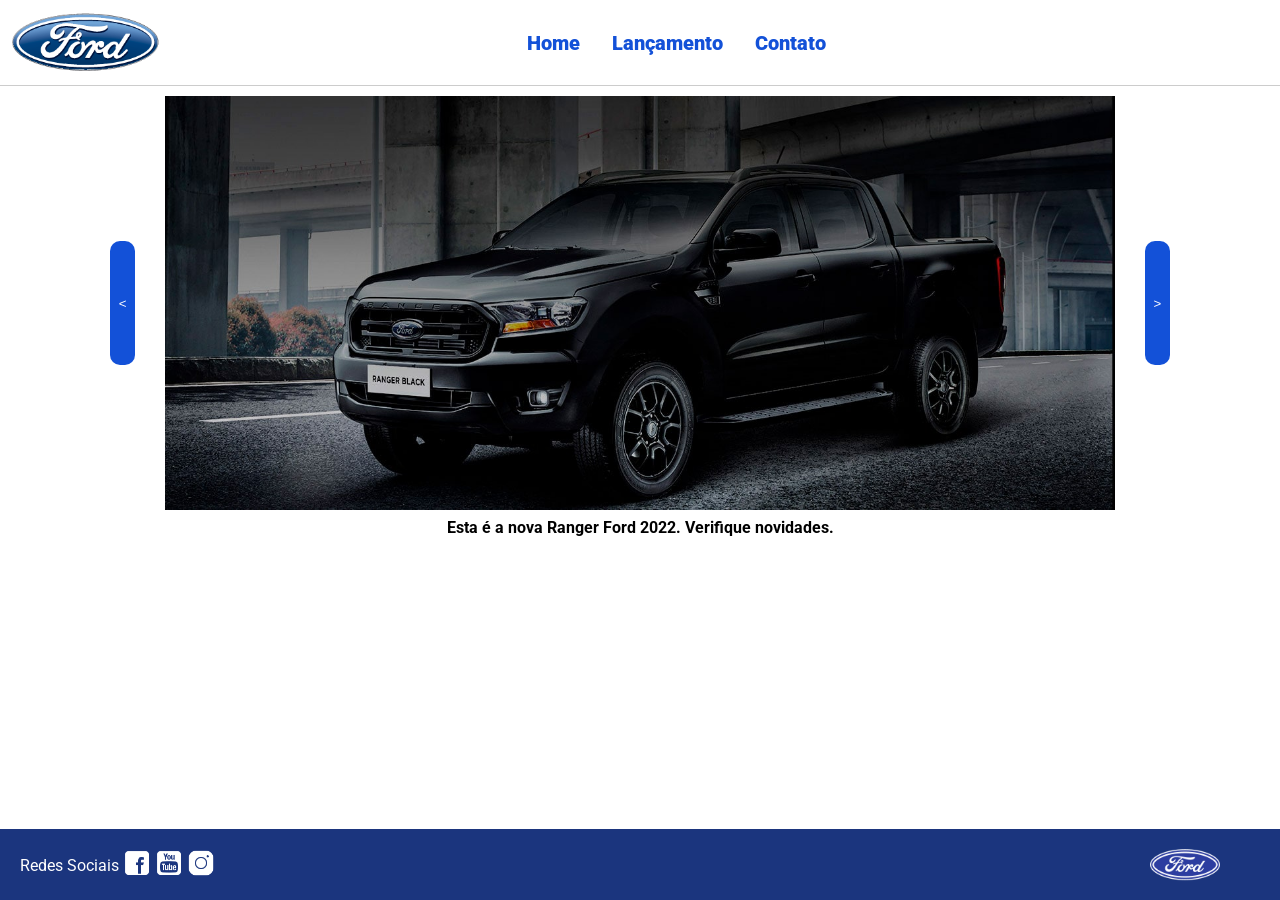
<file: index.html>
<!DOCTYPE html>
<html lang="pt-br">
<head>
    <meta charset="UTF-8">
    <meta http-equiv="X-UA-Compatible" content="IE=edge">
    <meta name="viewport" content="width=device-width, initial-scale=1.0">
    <title>Ford</title>    
    <link href="css/reset.css" rel="stylesheet">
    <link href="css/style.css" rel="stylesheet">
    <script src="js/carousel.js"></script>
</head>
<body>
    <header>       
        <div>
            <img src="img/logo-ford-256.png" width="150" class="logo" />
        </div>
        <nav>
            <ul>
                <li>
                    <a href="index.html">Home</a>
                </li>
                <li>
                    <a href="lancamento.html">Lançamento</a>
                </li>
                <li>
                    <a href="contato.html">Contato</a>
                </li>
            </ul>
        </nav>

    </header>
    <main>
        <div id="carousel">
        </div>
        <div id="carousel-title">
        </div>
        <script>
             //insert each image on carousel
            carouselArr.push(new Carousel("imagem_1.jpg","Esta é a nova Ranger Ford 2022. Verifique novidades.","lancamento.html"));
            carouselArr.push(new Carousel("imagem_2.jpg","Ford a nossa história","#"));
            carouselArr.push(new Carousel("imagem_3.jpg","Nova Ford Bronco Sport 2022","lancamento.html"));
            Carousel.Start(carouselArr);
        </script>
    </main>
    <footer>
        <nav id="social">
            <ul>
                <li><span class="redesociais">Redes Sociais</span></li>
                <li><a href="#" title="Facebook"><img src="img/facebook-50.png"></a></li>
                <li><a href="#" title="YouTube"><img src="img/youtube-squared-50.png"></a></li>
                <li><a href="#" title="Instagram"><img src="img/instagram-logo-50.png"></a></li>
            </ul>
        </nav>
        <div>
           <img src="img/ford-96.png" width="70"  />
        </div>
    </footer>    
</body>
</html>
</file>
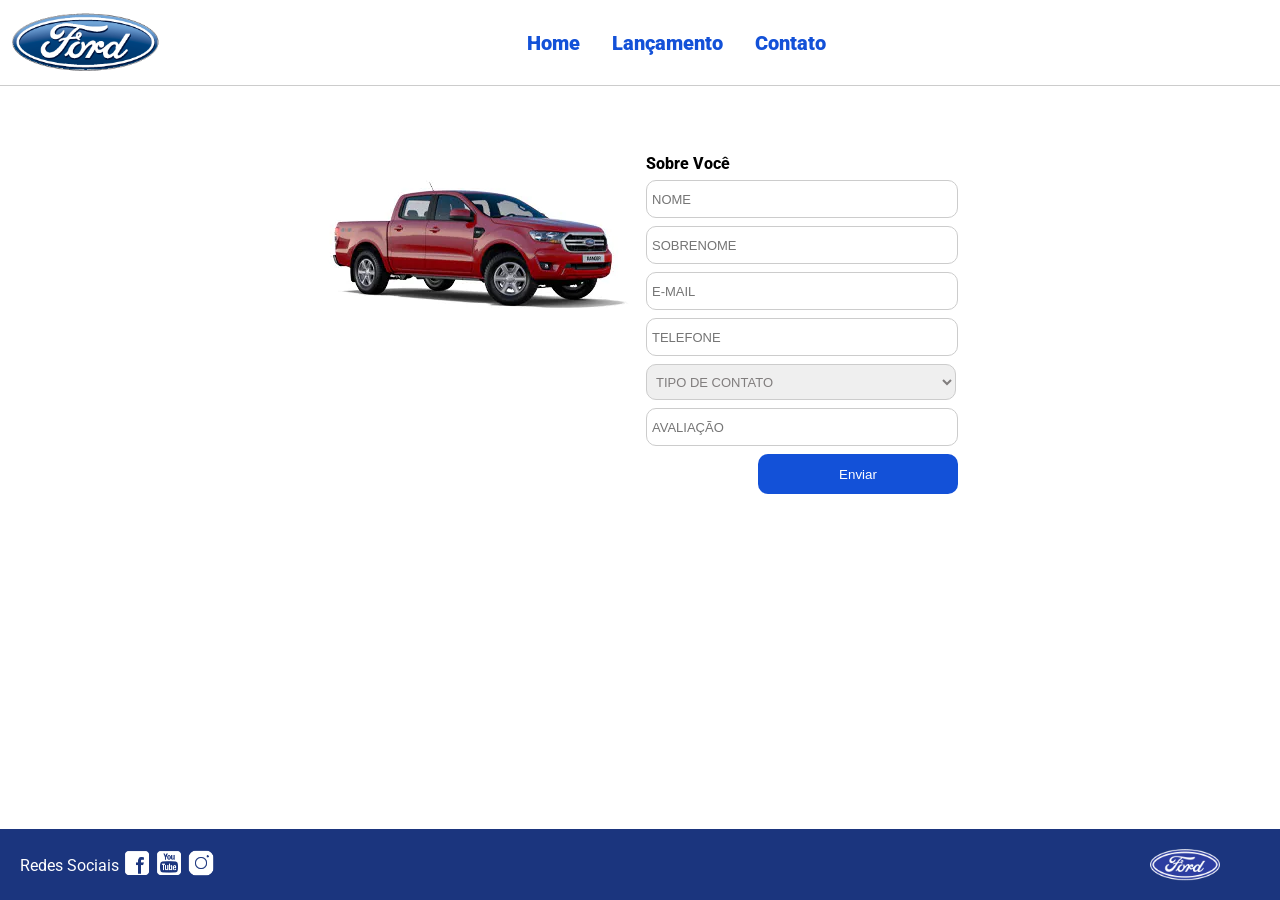
<file: contato.html>
<!DOCTYPE html>
<html lang="pt-br">
<head>
    <meta charset="UTF-8">
    <meta http-equiv="X-UA-Compatible" content="IE=edge">
    <meta name="viewport" content="width=device-width, initial-scale=1.0">
    <title>Ford</title>    
    <link href="css/reset.css" rel="stylesheet">
    <link href="css/style.css" rel="stylesheet">
    <link href="css/form.css" rel="stylesheet">
    <script src="js/form.js"></script>
</head>
<body>
    <header>       
        <div>
            <img src="img/logo-ford-256.png" width="150" class="logo" />
        </div>
        <nav>
            <ul>
                <li>
                    <a href="index.html">Home</a>
                </li>
                <li>
                    <a href="lancamento.html">Lançamento</a>
                </li>
                <li>
                    <a href="contato.html">Contato</a>
                </li>
            </ul>
        </nav>

    </header>
    <main>
        <div class="forms">
            <div>
                <img src="img/xls 2.2 diesel.jpg">
            </div>
            <div>
                <h2 class="titulo">Sobre Você</h2>
            <form onsubmit="Post(this);">
                <input type="text" name="nome" placeholder="NOME" class="fordform" id="nomeid" required>
                <input type="text" name="sobrenome" placeholder="SOBRENOME" class="fordform" id="sobrenomeid" required>
                <input type="text" name="email" placeholder="E-MAIL" class="fordform" required>
                <input type="text" name="telefone" placeholder="TELEFONE" class="fordform" required>
                <select name="contato" class="fordform" required>
                    <option selected>TIPO DE CONTATO</option>
                    <option>ELOGIO</option>
                    <option>SOLICITAÇÃO</option>
                    <option>RECLAMAÇÃO</option>
                </select>
                <input type="text" name="avaliacao" placeholder="AVALIAÇÃO" class="fordform" required>
            <button type="submit" id="nomeid">Enviar</button>
            </form>
            </div>
        </div>
    </main>
    <footer>
        <nav id="social">
            <ul>
                <li><span class="redesociais">Redes Sociais</span></li>
                <li><a href="#" title="Facebook"><img src="img/facebook-50.png"></a></li>
                <li><a href="#" title="YouTube"><img src="img/youtube-squared-50.png"></a></li>
                <li><a href="#" title="Instagram"><img src="img/instagram-logo-50.png"></a></li>
            </ul>
        </nav>
        <div>
           <img src="img/ford-96.png" width="70"  />
        </div>
    </footer>    
</body>
</html>
</file>
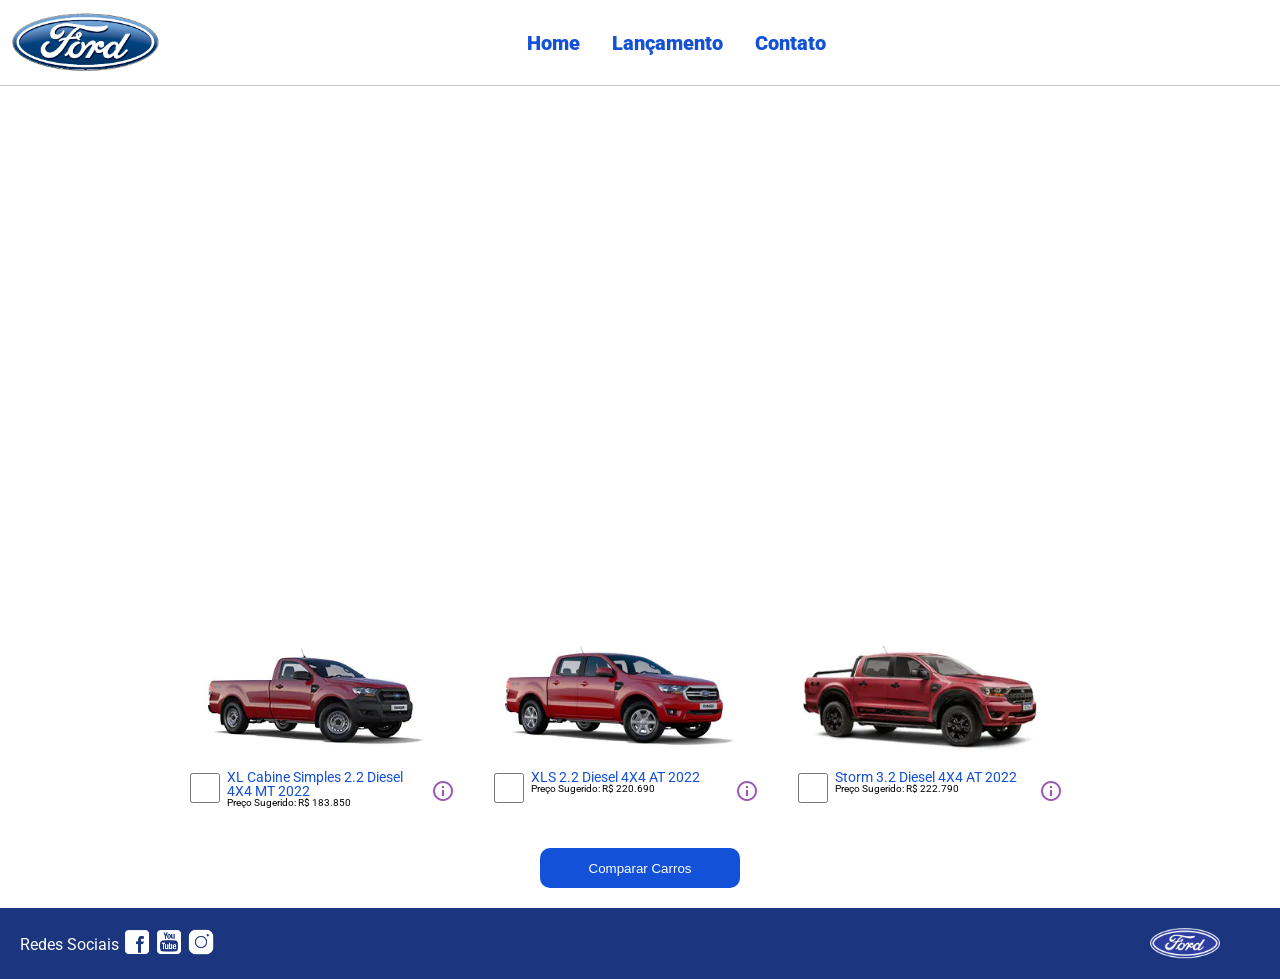
<file: lancamento.html>
<!DOCTYPE html>
<html lang="pt-br">
<head>
    <meta charset="UTF-8">
    <meta http-equiv="X-UA-Compatible" content="IE=edge">
    <meta name="viewport" content="width=device-width, initial-scale=1.0">
    <title>Ford</title>    
    <link href="css/reset.css" rel="stylesheet">
    <link href="css/style.css" rel="stylesheet">
    <link href="css/lancamento.css" rel="stylesheet">
    <script src="js/compare.js"></script>
</head>
<body>
    <header>       
        <div>
            <img src="img/logo-ford-256.png" width="150" class="logo" />
        </div>
        <nav>
            <ul>
                <li>
                    <a href="index.html">Home</a>
                </li>
                <li>
                    <a href="lancamento.html">Lançamento</a>
                </li>
                <li>
                    <a href="contato.html">Contato</a>
                </li>
            </ul>
        </nav>

    </header>
    <main>
        <div>
            <iframe style = "display: block; margin-bottom: 30px; margin-left: auto; margin-right: auto; width: 100%;
            height: 500px;" src="https://www.youtube-nocookie.com/embed/vQsryuNmsL0?controls=0&autoplay=1&modestbranding=0&loop=1&mute=1&rel=0&hd=1" title="YouTube video player" frameborder="0" allow="accelerometer; autoplay; clipboard-write; encrypted-media; gyroscope; picture-in-picture" allowfullscreen></iframe>
        </div>
        <div>
            <ul class="modelcars">
                <li> 
                    <img src="img/XL Cabine.jpg" class="photocar">
                    <div class="infocar">
                        <div>
                            <input type="checkbox" value="car1" class="checkbox" onchange="SetCarToCompare(this, new Car('XL Cabine Simples 2.2 Diesel 4X4 MT 2022', 183850, 511, 1821, 232, 1234, 2.2, 160, 1420, 'Aço Estampado 16', 'img/XL Cabine.jpg'));">
                        </div>
                        <div class="info">
                            <span class="textmodel">XL Cabine Simples 2.2 Diesel 4X4 MT 2022</span>
                            <span class="textprice">Preço Sugerido: R$ 183.850</span>
                        </div>
                        <div>
                            <img src="img/info.png">
                        </div>
                    </div>
                </li>
                <li>
                    <img src="img/xls 2.2 diesel.jpg" class="photocar">
                    <div class="infocar">
                        <div>
                            <input type="checkbox" value="car1" class="checkbox" onchange="SetCarToCompare(this, new Car('XLS 2.2 Diesel 4X4 AT 2022', 220690, 511, 1821, 232, 1076, 2.2, 160, 1180, 'Aço Estampado 16', 'img/xls 2.2 diesel.jpg'));">
                        </div>
                        <div class="info">
                            <span class="textmodel">XLS 2.2 Diesel 4X4 AT 2022</span>
                            <span class="textprice">Preço Sugerido: R$ 220.690</span>
                        </div>
                        <div>
                            <img src="img/info.png">
                        </div>
                    </div>
                </li>
                <li>
                    <img src="img/storm.jpg" class="photocar">
                    <div class="infocar">
                        <div>
                            <input type="checkbox" value="car1" class="checkbox" onchange="SetCarToCompare(this, new Car('Storm 3.2 Diesel 4X4 AT 2022', 222790, 511, 1821, 232, 1040, 3.2, 200, 1180, 'Liga Leve 17', 'img/storm.jpg'));">
                        </div>
                        <div class="info">
                            <span class="textmodel">Storm 3.2 Diesel 4X4 AT 2022</span>
                            <span class="textprice">Preço Sugerido: R$ 222.790</span>
                        </div>
                        <div>
                            <img src="img/info.png">
                        </div>
                    </div>
                </li>
            </ul>
        </div>
        <div style="text-align: center;padding-bottom: 20px;">
            <button type="button" style="height: 40px; width: 200px;" onclick="ShowCompare()">Comparar Carros</button>
        </div> 
    </main>
    <footer>
        <nav id="social">
            <ul>
                <li><span class="redesociais">Redes Sociais</span></li>
                <li><a href="#" title="Facebook"><img src="img/facebook-50.png"></a></li>
                <li><a href="#" title="YouTube"><img src="img/youtube-squared-50.png"></a></li>
                <li><a href="#" title="Instagram"><img src="img/instagram-logo-50.png"></a></li>
            </ul>
        </nav>
        <div>
           <img src="img/ford-96.png" width="70"  />
        </div>
    </footer> 
    <div id="compare">
        <table>
            <tbody>
            <tr >
            <td>&nbsp;</td>
            <td id="compare_image_0"></td>
            <td id="compare_image_1"></td>
            </tr>
            <tr >
            <td>Modelo</td>
            <td id="compare_modelo_0"></td>
            <td id="compare_modelo_1"></td>
            </tr>
            <tr >
            <td>Altura da ca&ccedil;amba (mm)</td>
            <td id="compare_alturacacamba_0"></td>
            <td id="compare_alturacacamba_1"></td>
            </tr>
            <tr >
            <td >Altura do ve&iacute;culo (mm)</td>
            <td id="compare_alturaveiculo_0"></td>
            <td id="compare_alturaveiculo_1"></td>
            </tr>
            <tr>
            <td>Altura livre do solo (mm)</td>
            <td id="compare_alturasolo_0"></td>
            <td id="compare_alturasolo_1"></td>
            </tr>
            <tr >
            <td >Capacidade de carga (Kg)</td>
            <td id="compare_capacidadecarga_0"></td>
            <td id="compare_capacidadecarga_1"></td>
            </tr>
            <tr >
            <td >Motor</td>
            <td id="compare_motor_0"></td>
            <td id="compare_motor_1"></td>
            </tr>
            <tr >
            <td >Pot&ecirc;ncia (cv)</td>
            <td id="compare_potencia_0"></td>
            <td id="compare_potencia_1"></td>
            </tr>
            <tr >
            <td >Volume de ca&ccedil;amba (L)</td>
            <td id="compare_volumecacamba_0"></td>
            <td id="compare_volumecacamba_1"></td>
            </tr>
            <tr >
            <td >Roda</td>
            <td id="compare_roda_0"></td>
            <td id="compare_roda_1"></td>
            </tr>
            <tr >
            <td >Pre&ccedil;o</td>
            <td id="compare_preco_0"></td>
            <td id="compare_preco_1"></td>
            </tr>
            </tbody>
            
        </table>
        <div style="text-align: center;padding-bottom: 20px;">
            <button type="button" style="height: 40px; width: 200px;" onclick="HideCompare()">Fechar</button>
        </div> 
    </div>   
</body>
</html>
</file>
<file: css/style.css>
@import url('https://fonts.googleapis.com/css2?family=Roboto:wght@300&display=swap');

body {
    background: #FFFFFF;
    height: 100%;
    font-family: 'Roboto', sans-serif;
}

html {
    height: 100%;
}

div#carousel {
    height: 46vh;
    width: 100%;
     max-height: 628px;
    -webkit-transition: all .3s ease-in-out;
    -moz-transition: all .3s ease-in-out;
    transition: all .3s ease-in-out;
    display: flex;
    justify-content: center;
    gap: 30px;
}

div#carousel img {
    width: 100%;
    height: 100%;
    object-fit: cover;
}

div#carousel-title a {
    text-decoration: none;
}

div#carousel-title  {
    display: block;
    text-align: center;
    margin-top: 10px;
    margin-bottom: 10px;
    font-weight: bold;
}

header ul {
    text-align: center;
    margin-left: auto;
    margin-right: auto;
    display: block;
}

ul {
	display: inline-block;
}

header {
    background: #FFFFFF;
    border-bottom: 1px solid #ccc;
    margin-bottom: 10px;
    padding: 10px;
}

header div {
    display: inline;
    vertical-align: middle;
}

header nav {
    display: inline-block;
    vertical-align: middle;
    width: 80vw;
}

header nav a {
    color: #1351d8;
    font-size: 20px;
    text-decoration: none;
    font-weight: 900;
    margin-left: 14px;
    margin-right: 14px;
}

header nav a:hover {
    color: #1b357e;
    text-decoration: none;
    font-weight: 900;
}

nav li {
    display: inline;
    list-style: none;
}

main {
    min-height: calc(100% - 167px);
}

nav#social {
    display: inline;
    width: 80%;
}

nav#social ul img {
    width: 28px;
}

span.redesociais {
    color: #ffffff;
    vertical-align: super;
}

footer {
    background: #1B357E;
    padding: 20px;
}

footer div {
    display: inline;
    float: right;
    margin-right: 40px;
}

button:hover {
    background: #1b357e;
}
button {
    background: #1351d8;
    color: #fff;
    border: 0px;
    border-radius: 10px;
}

#prev_b, #next_b {
     height: 30%;
     width: 2%;
    align-self: center;
}
</file>
<file: css/form.css>
.fordform {
    display: block;
    width: 300px;
    border: 1px solid #cccccc;
    border-radius: 10px;
    height: 26px;
    margin: 8px;
    font-size: 13px;
    padding: 5px;
}

select.fordform {
    width: 310px;
    height: 36px;
    color: #807d7d;
}

input:focus-visible {
    outline: none;
}

select:focus-visible {
    outline: none;
}

main div {
    display: inline-block;
    vertical-align: top;
    text-align: left;
    padding-top: 30px;
    padding-bottom: 30px;
}

.forms {
    display: block;
    text-align: center;
}

h2 {
    text-align: left;
    font-weight: 800;
}


button {
    width: 200px;
    height: 40px;
    margin-right: 8px;
    float: right;
}

.titulo {
    margin-left: 8px;
}
</file>
<file: css/lancamento.css>
ul.modelcars {
    display: block;
    text-align: center;
    margin-bottom: 40px;
}

ul.modelcars li {
    display: inline-block;
    text-align: left;
    width: 300px;
    vertical-align: top;
}

img.photocar {
    display: block;
    width: 250px;
}

.checkbox {
    width: 30px;
    height: 30px;
    border: 1px solid #1b357e;
}

.infocar div {
    display: inline-block;
}

.info {
    width: 200px;
    vertical-align: top;
}

.textmodel {
    display: block;
    text-align: left;
    font-size: 14px;
    color: #1351d8;
    
}
.textprice {
    display: block;
    text-align: left;
    font-size: 10px;
}

table {
    border-collapse: collapse;
    width: 80%;
    margin-left: auto;
    margin-right: auto;
    margin-top: 2vh;
    margin-bottom: 10px;
  }
  
  th, td {
    text-align: left;
    padding: 8px;
  }

  td:nth-child(1) {  
    font-weight: 700;
    width: 40%;
  }

  tr:nth-child(even) {background-color: #f2f2f2;}

div#compare {
    position: absolute;
    display: none;
    width: 50vw;
    max-width: 800px;
    min-width: 400px;
    height: 80vh;
    max-height: 700px;
    min-height: 350px;
    background: #fff;
    top: calc(100vh - 80%);
    left: 25vw;
    border-radius: 10px;
    padding: 10px;
    -webkit-box-shadow: 1px 1px 6px 0px rgb(0 0 0 / 34%);
    box-shadow: 1px 1px 6px 0px rgb(0 0 0 / 34%);
}
</file>
